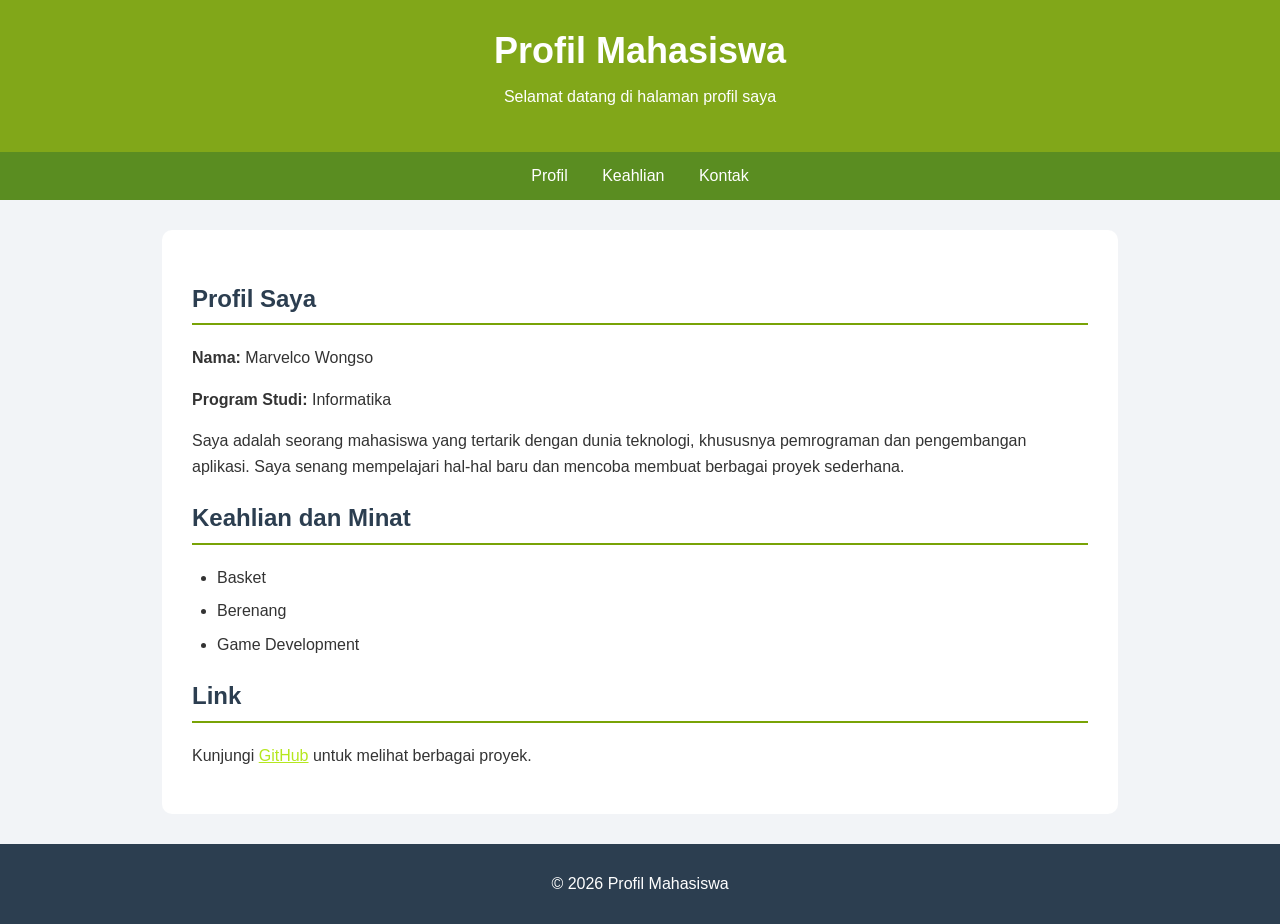
<file: index.html>
<!DOCTYPE html>
<html lang="id">
<head>
    <meta charset="UTF-8">
    <meta name="viewport" content="width=device-width, initial-scale=1.0">
    <title>Profil Mahasiswa</title>
    <link rel="stylesheet" href="style.css">
</head>
<body>

    <header>
        <h1>Profil Mahasiswa</h1>
        <p>Selamat datang di halaman profil saya</p>
    </header>

    <nav>
        <a href="#profil">Profil</a>
        <a href="#keahlian">Keahlian</a>
        <a href="#kontak">Kontak</a>
    </nav>

    <article id="profil">
        <h2>Profil Saya</h2>

        <p><strong>Nama:</strong> Marvelco Wongso</p>
        <p><strong>Program Studi:</strong> Informatika</p>

        <p>
            Saya adalah seorang mahasiswa yang tertarik dengan dunia teknologi,
            khususnya pemrograman dan pengembangan aplikasi. Saya senang
            mempelajari hal-hal baru dan mencoba membuat berbagai proyek
            sederhana.
        </p>

        <h2>Keahlian dan Minat</h2>

        <ul id="keahlian">
            <li>Basket</li>
            <li>Berenang</li>
            <li>Game Development</li>
        </ul>

        <h2>Link</h2>

        <p>
            Kunjungi
            <a href="https://github.com/MarvelcoW" target="_blank">GitHub</a>
            untuk melihat berbagai proyek.
        </p>
    </article>

    <footer id="kontak">
        <p>&copy; 2026 Profil Mahasiswa</p>
    </footer>

</body>
</html>
</file>
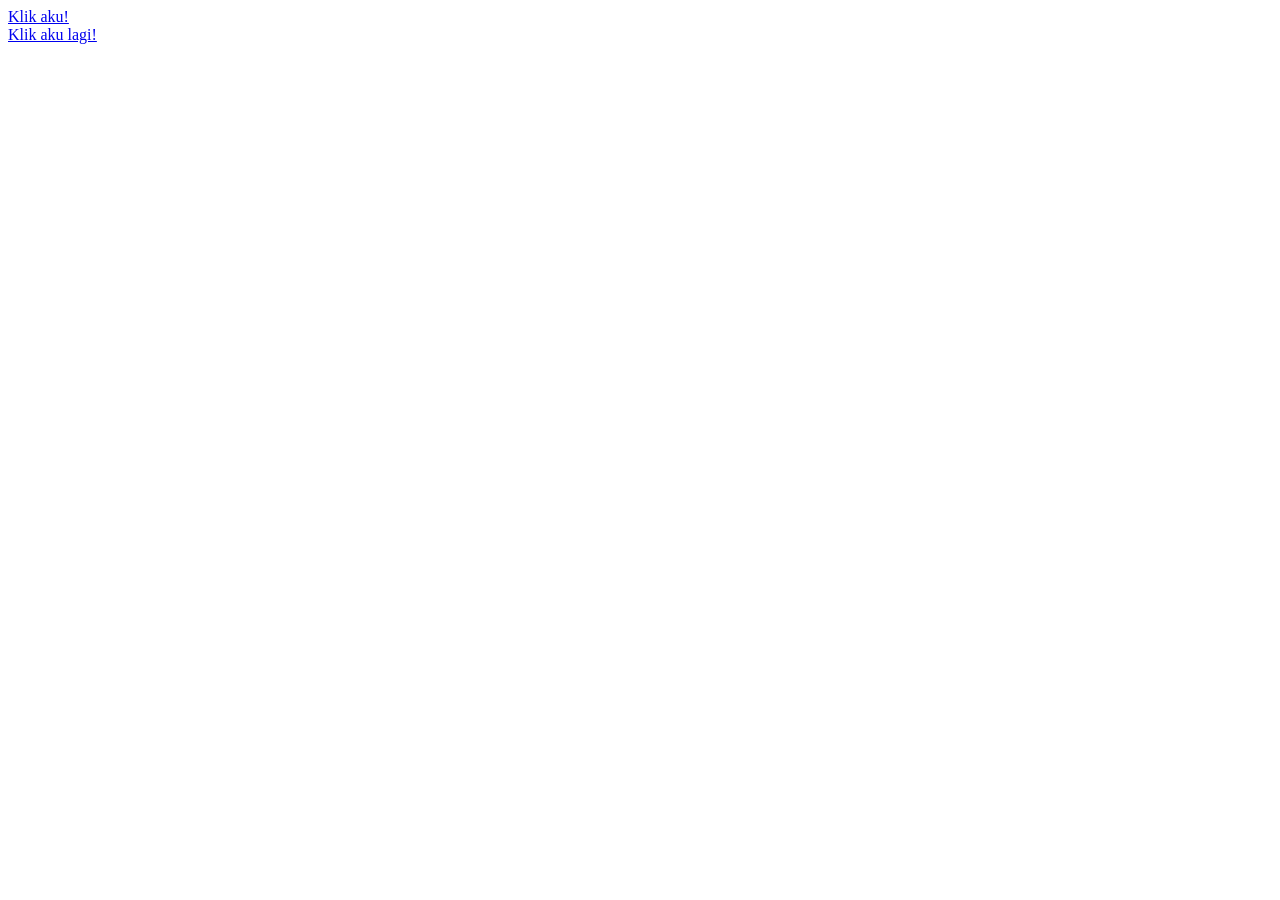
<file: Pertemuan 3_JS/01 Menuliskan File JavaScript/01 Menuliskan File JavaScript/02 Atribut HTML.html>
<!DOCTYPE html>
<html lang="en">
<head>
    <meta charset="UTF-8">
    <meta http-equiv="X-UA-Compatible" content="IE=edge">
    <meta name="viewport" content="width=device-width, initial-scale=1.0">
    <title>Javascript dasar www.belajar-it.web.id</title>
</head>
<body>
    <a href="#" onclick="alert('Yey!')">Klik aku!</a>
    <br>
    <a href="javascript:alert('Yey yang kedua!')">Klik aku lagi!</a>
</body>
</html>
</file>
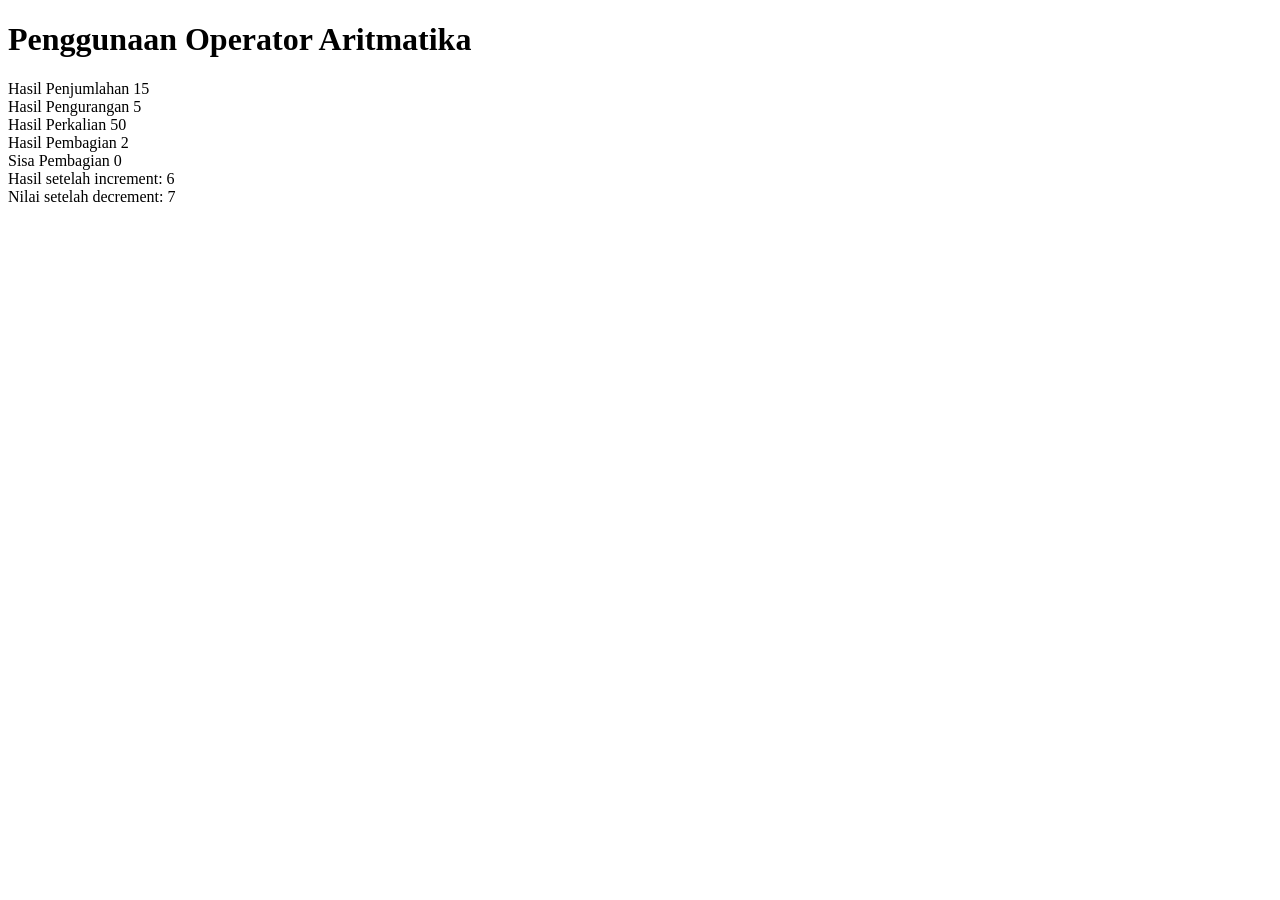
<file: Pertemuan 3_JS/04 Operator/04 Operator/01 Operator Aritmatika.html>
<!DOCTYPE html>
<html>
<head>
    <title>Penggunaan Operator Aritmatika</title>
</head>

<body>
    <h1>Penggunaan Operator Aritmatika</h1>
    <script>
        let x = 10;
        let y = 5;
        let addition = x + y;
        let subtraction = x - y;
        let multiplication = x * y;
        let division = x / y;
        let modulus = x % y;
        document.write("Hasil Penjumlahan " + addition + "<br>");
        document.write("Hasil Pengurangan " + subtraction + "<br>");
        document.write("Hasil Perkalian " + multiplication + "<br>");
        document.write("Hasil Pembagian " + division + "<br>");
        document.write("Sisa Pembagian " + modulus + "<br>");
        let num = 5;
        num++; // Increment
        document.write("Hasil setelah increment: " + num + "<br>");
        let anotherNum = 8;
        anotherNum--; // Decrement
        document.write("Nilai setelah decrement: " + anotherNum + "<br>");
    </script>
</body>

</html>
</file>
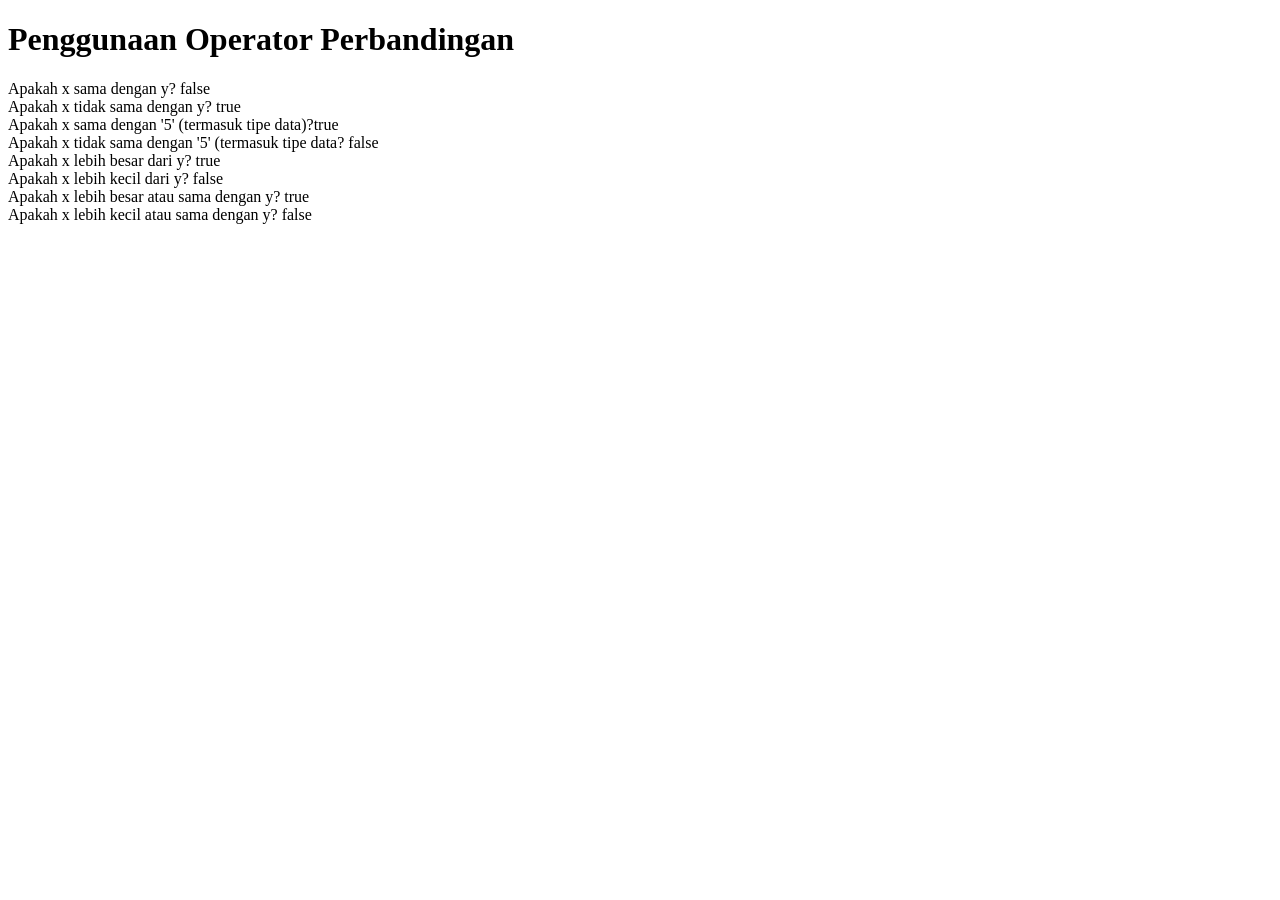
<file: Pertemuan 3_JS/04 Operator/04 Operator/03 Operator Perbandingan.html>
<!DOCTYPE html>
<html>
    <head>
        <title>Operator Perbandingan</title>
    </head>


    <body>
        <h1>Penggunaan Operator Perbandingan</h1>
        <script>
            let x = 5;
            let y = 3;
            let isEqual = x == y; // Sama dengan
            let isNotEqual = x != y; // Tidak sama dengan
            let isStrictEqual = x === 5; // Sama dengan tipe data
            let isNotStrictEqual = x !== 5; // Tidak sama dengan tipe data
            let isGreater = x > y; // Lebih besar
            let isLess = x < y; // Lebih kecil
            let isGreaterOrEqual = x >= y; // Lebih besar atau sama dengan
            let isLessOrEqual = x <= y; // Lebih kecil atau sama dengan
            document.write("Apakah x sama dengan y? " + isEqual + "<br>");
            document.write("Apakah x tidak sama dengan y? " + isNotEqual + "<br>");
            document.write("Apakah x sama dengan '5' (termasuk tipe data)?" + isStrictEqual + "<br>");
            document.write("Apakah x tidak sama dengan '5' (termasuk tipe data? " + isNotStrictEqual + "<br>");
            document.write("Apakah x lebih besar dari y? " + isGreater + "<br>");
            document.write("Apakah x lebih kecil dari y? " + isLess + "<br>");
            document.write("Apakah x lebih besar atau sama dengan y? " + isGreaterOrEqual + "<br>");
            document.write("Apakah x lebih kecil atau sama dengan y? " + isLessOrEqual + "<br>");
        </script>
    </body>
</html>
</file>
<file: style.css>
body {
    font-family: Arial, sans-serif;
    background-color: #f2f4f7;
    margin: 0;
    color: #333;
}

header {
    background-color: #81a719;
    color: white;
    text-align: center;
    padding: 30px;
}

header h1 {
    margin: 0;
    font-size: 36px;
}

nav {
    background-color: #5a8d21;
    text-align: center;
    padding: 15px;
}

nav a {
    color: white;
    text-decoration: none;
    margin: 0 15px;
}

nav a:hover {
    text-decoration: underline;
}

article {
    background-color: white;
    width: 70%;
    margin: 30px auto;
    padding: 30px;
    line-height: 1.6;
    border-radius: 10px;
}

article h2 {
    color: #2c3e50;
    border-bottom: 2px solid #79a306;
    padding-bottom: 5px;
}

article ul {
    padding-left: 25px;
}

article li {
    margin: 8px 0;
}

article a {
    color: #b5e71f;
}

footer {
    background-color: #2c3e50;
    color: white;
    text-align: center;
    padding: 15px;
    margin-top: 30px;
}
</file>
